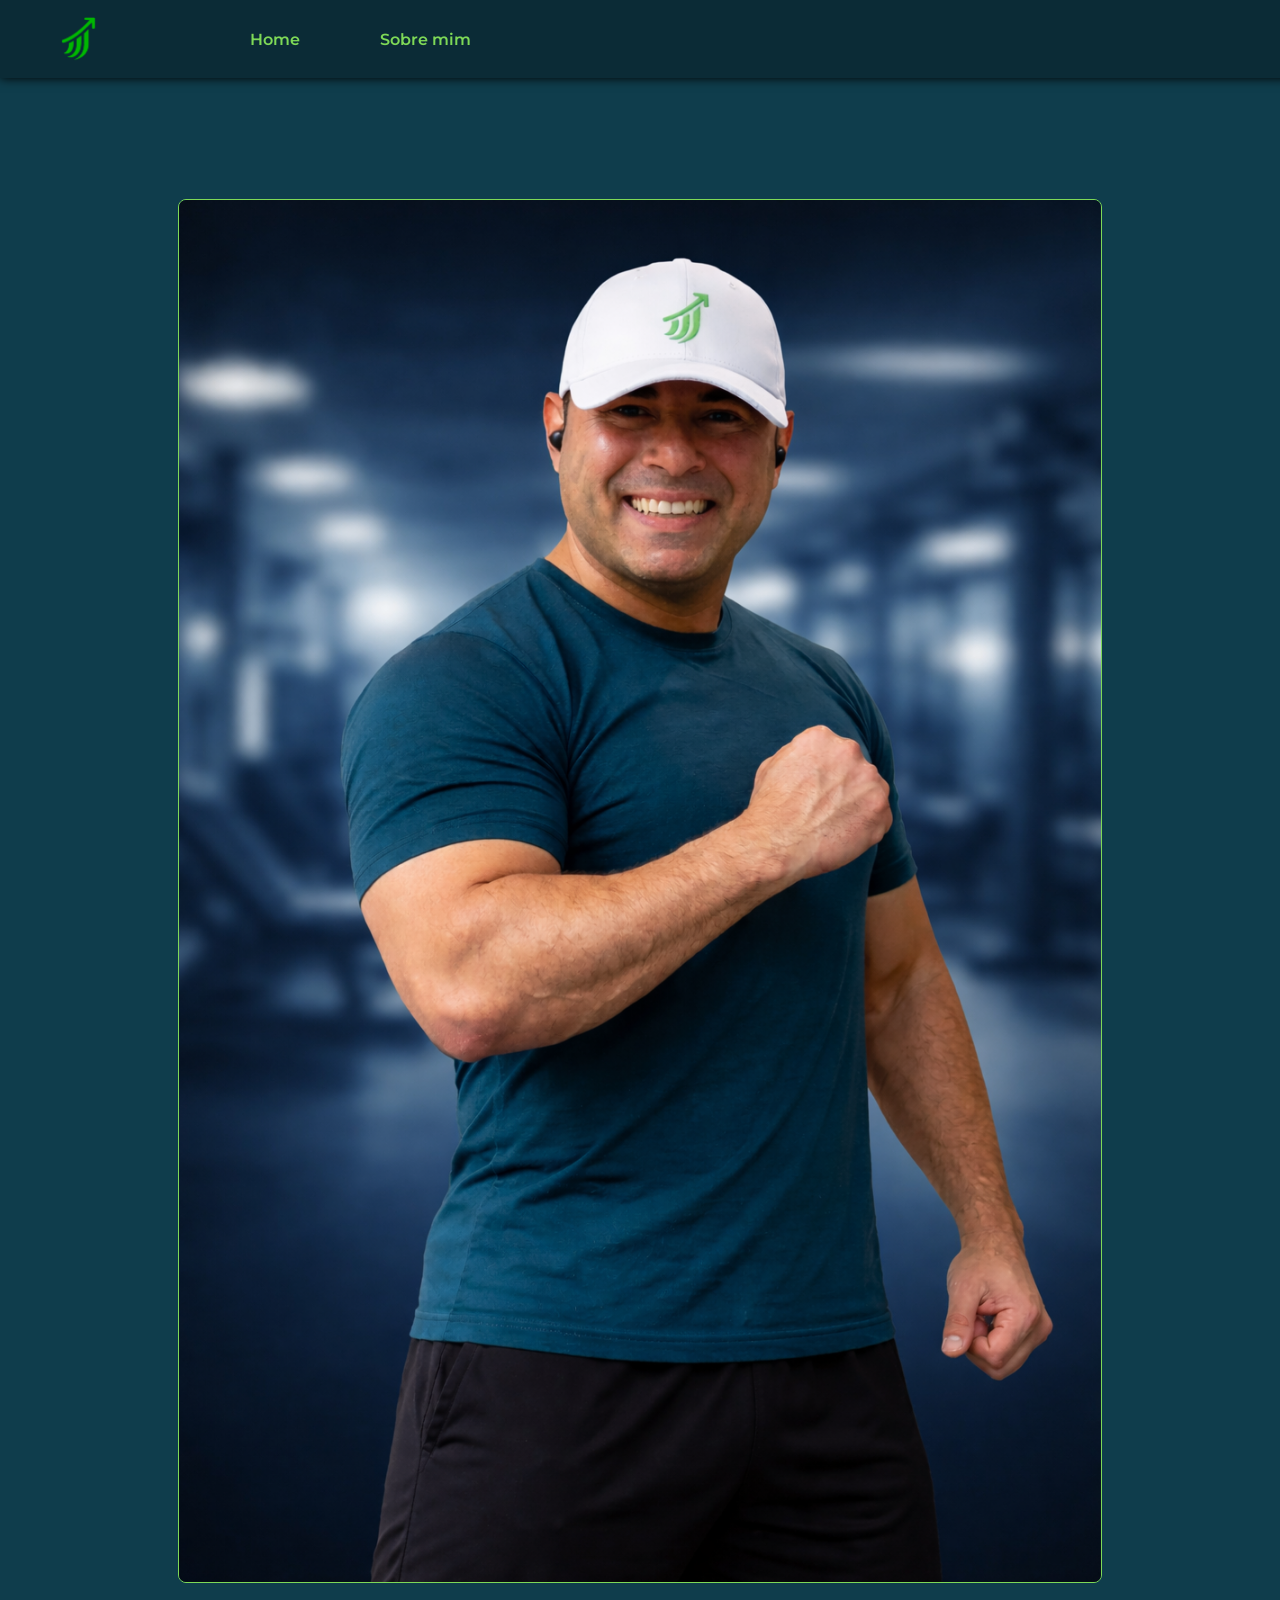
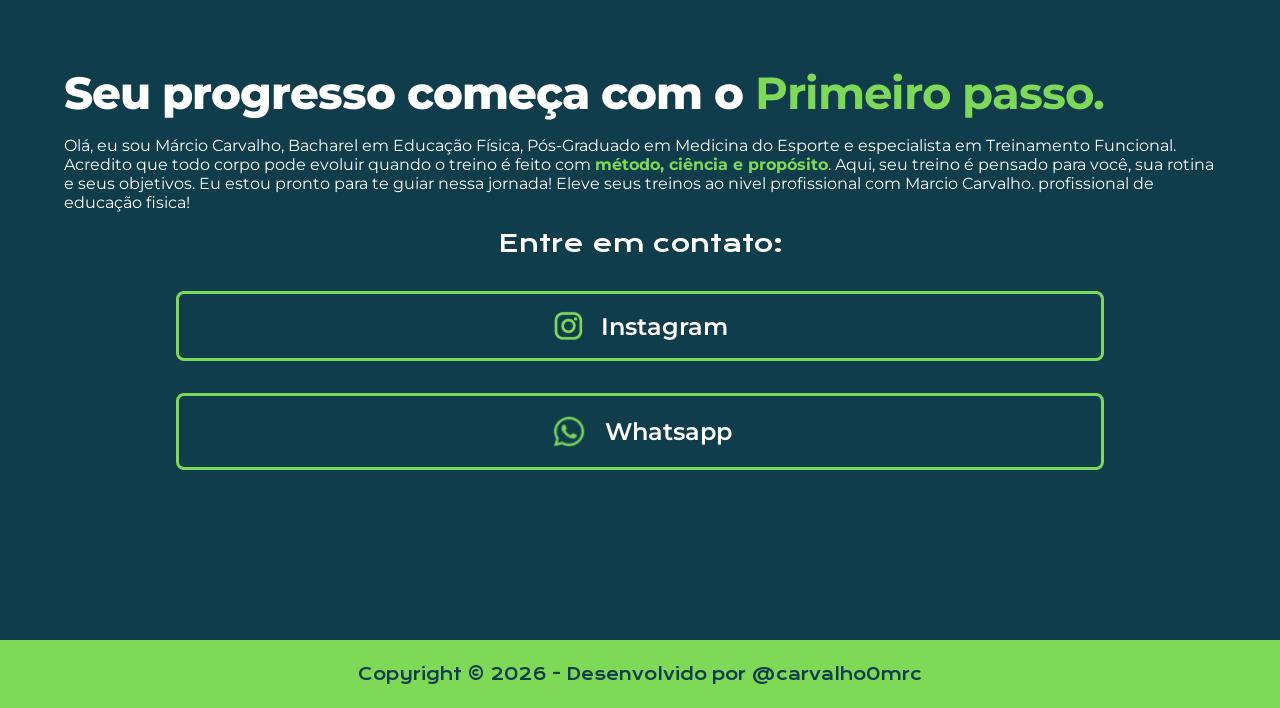
<file: index.html>
<!DOCTYPE html>
<html lang="pt-br">

<head>
    <meta charset="UTF-8">
    <meta http-equiv="X-UA-Compatible" content="ie=edge">
    <meta name="viewport" content="width=device-width, initial-scale=1.0">
    <link rel ="stylesheet" href="./styles/style.css">
    <title>McPerformance</title>
</head>

<body>
    <header class="cabecalho">
        <a href="index.html"><img class="cabecalho__logo" src="./assets/logo.png" alt="Logo McPerformance"></a>
        <nav class="cabecalho__menu">
            <a class="cabecalho__menu__links" href="index.html">Home</a>
            <a class="cabecalho__menu__links" href="about.html">Sobre mim</a>
        </nav>
    </header>



    <main class="apresentacao">
        
         <section class="apresentacao__conteudo">
            <h1 class="apresentacao__conteudo__titulo">Seu progresso começa com o <strong class="titulo_strong">Primeiro passo.</strong> </h1>
            <p class="apresentacao__conteudo__texto"> Olá, eu sou Márcio Carvalho, Bacharel em Educação Física, Pós-Graduado em Medicina do Esporte e especialista em Treinamento Funcional. Acredito que todo corpo pode evoluir quando o treino é feito com <strong class="apresentacao_strong">método, ciência e propósito</strong>. Aqui, seu treino é pensado para você, sua rotina e seus objetivos. Eu estou pronto para te guiar nessa jornada! Eleve seus treinos ao nivel profissional com Marcio Carvalho.
            profissional de educação fisica!
            </p>
            <div class=" apresentacao__links">
                <h2 class="apresentacao__links__subtitulos">Entre em contato:</h2>
                 <!--A tag <a> é a tag ancora que indica um link  e <button> cria um botão de ação -->
                <a class="apresentacao__links__navegacao" href="https://www.instagram.com/mcpersonalconsultoria/">
                    <img src="./assets/instagram.png" alt="Instagram"> Instagram</a>
                <a class="apresentacao__links__navegacao" href="https://wa.me/556181482244?text=Olá!%20Quero%20iniciar%20minha%20consultoria.">
                    <img class="whatsapp_png" src="./assets/whatsapp.png" alt="Whatsapp"> Whatsapp</a>
            </div>        
        </section>            
            <img class="foto-personal__foto" src="./assets/mc_personal.png" alt="McPerformance">   
    </main>

    <footer class="rodape">
        <p>Copyright © 2026 - Desenvolvido por <a class="footer__link" href="https://www.instagram.com/carvalho0mrc">@carvalho0mrc</a>
        </p>
    </footer>
</body>

</html>
</file>
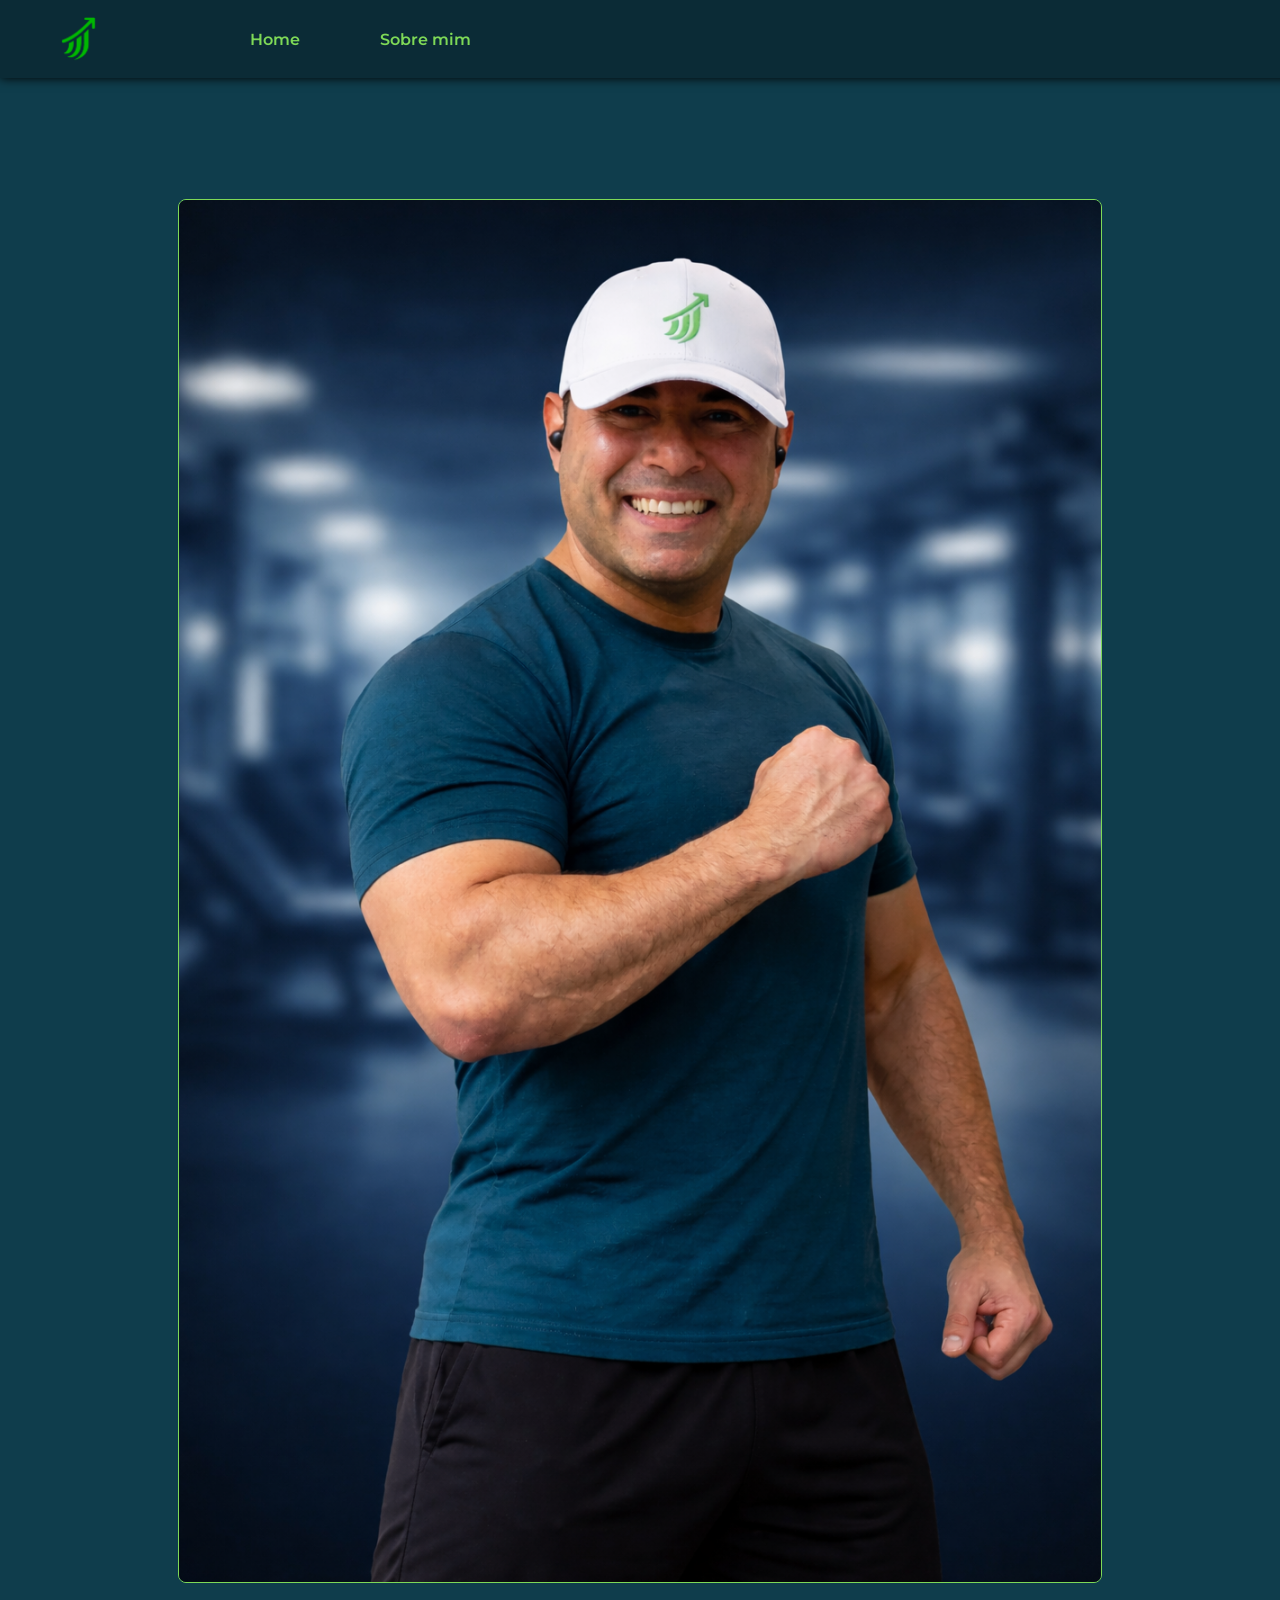
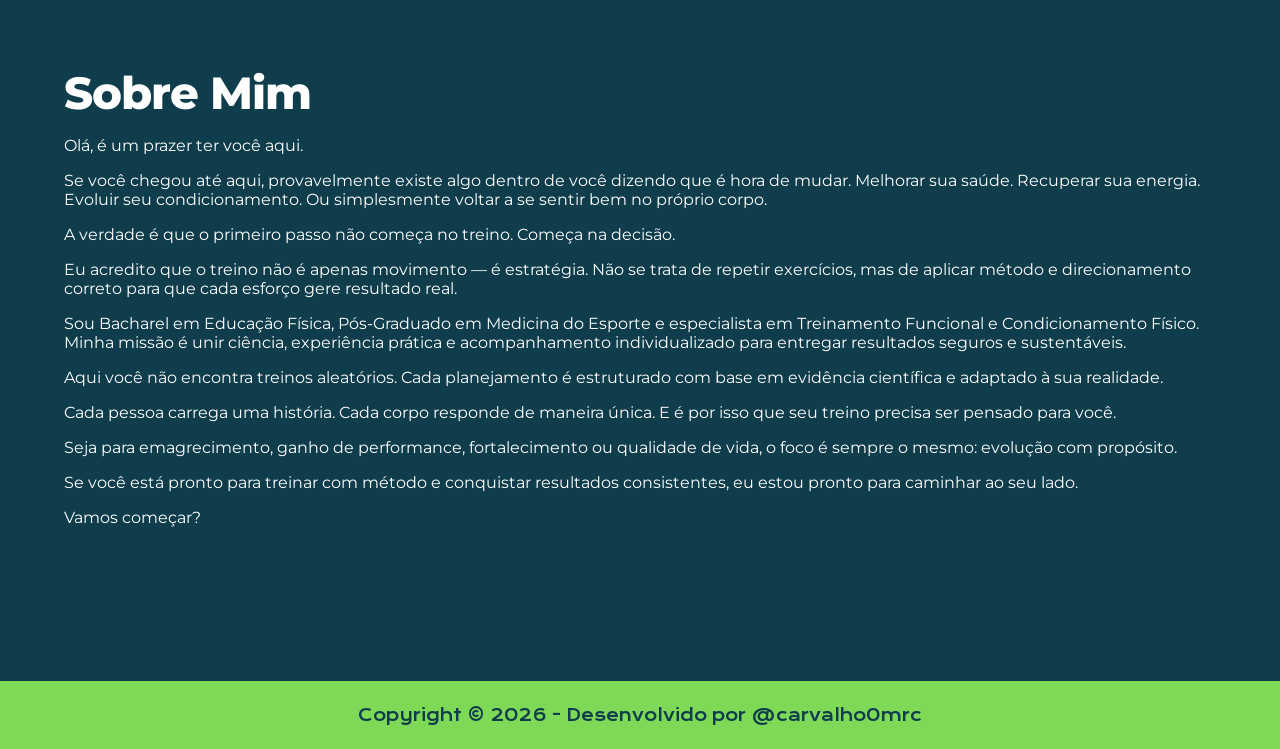
<file: about.html>
<!DOCTYPE html>
<html lang="pt-br">
<head>
    <meta charset="UTF-8">
    <meta http-equiv="X-UA-Compatible" content="ie=edge">
    <meta name="viewport" content="width=device-width, initial-scale=1.0">
    <title>Sobre Mim</title>
    <link rel ="stylesheet" href="./styles/style.css">
</head>
<body>
    <header class="cabecalho">
        <a href="index.html"><img class="cabecalho__logo" src="./assets/logo.png" alt="Logo McPerformance"></a>
        <nav class="cabecalho__menu">
            <a class="cabecalho__menu__links" href="index.html">Home</a>
            <a class="cabecalho__menu__links" href="about.html">Sobre mim</a>
        </nav>
    </header>

    <main class="apresentacao">
        <section class="apresentacao__conteudo">
            <h1 class="apresentacao__conteudo__titulo"> Sobre Mim</h1>
            <p class="apresentacao__conteudo__texto">Olá, é um prazer ter você aqui.</p>
            <p class="apresentacao__conteudo__texto">Se você chegou até aqui, provavelmente existe algo dentro de você dizendo que é hora de mudar. Melhorar sua saúde. Recuperar sua energia. Evoluir seu condicionamento. Ou simplesmente voltar a se sentir bem no próprio corpo.</p>
            <p class="apresentacao__conteudo__texto">A verdade é que o primeiro passo não começa no treino. Começa na decisão.</p>
            <p class="apresentacao__conteudo__texto">Eu acredito que o treino não é apenas movimento — é estratégia. Não se trata de repetir exercícios, mas de aplicar método e direcionamento correto para que cada esforço gere resultado real.</p>
            <p class="apresentacao__conteudo__texto">Sou Bacharel em Educação Física, Pós-Graduado em Medicina do Esporte e especialista em Treinamento Funcional e Condicionamento Físico. Minha missão é unir ciência, experiência prática e acompanhamento individualizado para entregar resultados seguros e sustentáveis.</p>
            <p class="apresentacao__conteudo__texto">Aqui você não encontra treinos aleatórios. Cada planejamento é estruturado com base em evidência científica e adaptado à sua realidade.</p>
            <p class="apresentacao__conteudo__texto">Cada pessoa carrega uma história. Cada corpo responde de maneira única. E é por isso que seu treino precisa ser pensado para você.</p>
            <p class="apresentacao__conteudo__texto">Seja para emagrecimento, ganho de performance, fortalecimento ou qualidade de vida, o foco é sempre o mesmo: evolução com propósito.</p>
            <p class="apresentacao__conteudo__texto">Se você está pronto para treinar com método e conquistar resultados consistentes, eu estou pronto para caminhar ao seu lado.</p>
            <p class="apresentacao__conteudo__texto">Vamos começar?</p>
        </section>
        <img class="foto-personal__foto" src="./assets/mc_personal.png" alt="McPerformance">
    </main>
    <footer class="rodape">
        <p>Copyright © 2026 - Desenvolvido por <a class="footer__link" href="https://www.instagram.com/carvalho0mrc">@carvalho0mrc</a>
        </p>
</body>
</html>
</file>
<file: styles/style.css>
@import url('https://fonts.googleapis.com/css2?family=Krona+One&family=Montserrat:ital,wght@0,100..900;1,100..900&display=swap');

:root{/*aplica variaveis ao css*/
    --cor-primaria: #0f3d4c;
    --cor-secundaria: #7ED957;
    --cor-terciaria: #ffffff;
    --cor-primaria__escurecida: #0b2b36;
    --cor-hover: #144b5e;

    --font-primaria: 'krona one', sans-serif;
    --font-secundaria: 'montserrat', sans-serif;
}

*{/*retira os padroes da pagina*/
    margin: 0;
    padding: 0;   
}
body{
    /* height: 100vh;define que a nossa tela como 100% do vh(viewport height)*/
    box-sizing: border-box;/*garante que o elemento filho não saia de dentro do pai(body)*/
    background-color: var(--cor-primaria);/*cor de fundo da pagina*/
    /*color: var(--cor-terciaria);*//*muda a cor da letra*/
    

}  

header{
    position: fixed;/*fixa o header no topo da pagina*/
    z-index: 1000;/*garante que o header fique acima de outros elementos*/
}
.cabecalho{
    display: flex;
    align-items: center;
    background-color: var(--cor-primaria__escurecida);
    width: 100%;
    height: 6.25rem;
    box-shadow: 0px 0px 10px 0px #000000;

}

.cabecalho__logo{
    width: 80px;
    margin: 5px 0 0 32px;
}  
.cabecalho__logo:hover{
    transform: scale(1.1);/*aumenta o tamanho da logo quando passar o mouse por cima*/
    transition: transform 0.3s ease;/*define a duração e a suavidade da animação*/

}

.cabecalho__menu{
    padding: 2% 0% 2% 11.53% ; /*podemos colocar 4 valores para indicar cada lado na ordem superior direito inferior esquerdo*/ 
    gap: 80px;/*espaçamento entre os itens do menu*/
    display: flex;
}

.cabecalho__menu__links{
    font-family: var(--font-secundaria);
    font-size: 24px;
    font-weight: 600;
    color: var(--cor-secundaria);
    text-decoration: none;/*retira o sublinhado do link*/
}

.cabecalho__menu__links:hover{
    color: var(--cor-hover);
    transform: scale(1.1);/*aumenta o tamanho da logo quando passar o mouse por cima*/
    transition: transform 0.3s ease;/*define a duração e a suavidade da animação*/

}

.apresentacao{
    /* margin: 10% 15%; */
    padding: 0% 15%;
    display: flex;/*define que o container(tag pai(main)) é flexivel*/
    align-items:center ;/*alinha os conteudos no centro deles mesmo*/
    justify-content: space-between;
    gap: 82px;
}
.apresentacao__conteudo{
    width: 50%;
    display: flex;
    flex-direction: column;
    gap: 40px;

}
.apresentacao__conteudo__titulo{
    font-size: 8vh;/*define o tamanho da fonte como 8% da altura da tela*/
    font-family: var(--font-secundaria);
    font-weight: 800;
    letter-spacing: -1px;/*diminui o espaçamento entre as letras*/
    padding-top: 30%;
    color: var(--cor-terciaria);
}
.titulo_strong, .apresentacao_strong{/* cor do strong selecionando a class*//*a virgula concatena itens*/
    color:var(--cor-secundaria);
}
.apresentacao__conteudo__texto{
    font-size: 1.625rem;
    font-family: var(--font-secundaria);
    color: var(--cor-terciaria);
}

.apresentacao__links{
    display: flex;
    flex-direction:column;
    justify-content: space-between ;
    align-items: center;
    gap: 32px;
    color: var(--cor-terciaria);
    padding-bottom: 1rem;

.apresentacao__links__subtitulos{
    font-family: var(--font-primaria);
    font-weight: 400;
    font-size: 1.5rem;
}
}
.apresentacao__links__navegacao{
    /*background-color:#7ED957;*//* deixa cor do botão verde*/
    display: flex;
    justify-content: center;
    gap: 16px;
    width: 50%;   
    text-align: center;
    border-radius: 8px;
    border: 3px solid var(--cor-secundaria);
    font-size: 1.5rem;
    padding: 21px 0 ;
    text-decoration: none;
    color: var(--cor-terciaria);
    font-family: var(--font-secundaria);
    font-weight: 600;
    align-items: center;
    
}
.whatsapp_png{
    width: 40px;}

.apresentacao__links__navegacao:hover{
    background-color: var(--cor-hover);
    transform: scale(1.1);/*aumenta o tamanho da logo quando passar o mouse por cima*/
    transition: transform 0.3s ease;/*define a duração e a suavidade da animação*/

    
}
.foto-personal__foto{
    width: 50%;
    border-radius: 8px;
    margin-top: 10%;
    border: 1px solid var(--cor-secundaria);
}
.rodape{
    padding: 24px; ;
    font-family: 'krona one', sans-serif;
    font-weight: 400;
    color: var(--cor-primaria);
    background-color: var(--cor-secundaria);
    text-align: center;
    font-size: 1rem;
    height: 20px;
}
.footer__link{
    color: #0F3D4C;
    text-decoration: none;
    font-weight: 400;
}

@media (max-width: 1422px){/*media query para telas menores que 1422px*/
    .cabecalho{
        height: 3vh;
        padding: 2%;
    }

    .cabeçalho__menu{
        justify-content: center;
    }
     .cabecalho__menu__links{
        font-size: 1rem;
    }
    .cabecalho__logo{
        width: 5vh;
      
    }

    .apresentacao{
        flex-direction: column-reverse;
        padding: 5% ;
       
    }
      .apresentacao__conteudo{
        width: auto;
        margin: 0px;
        margin-bottom: 10vh;
        gap: 16px;
    }
    .apresentacao__conteudo__titulo{
        font-size: 5vh;
        padding-top: 0%;
    }
    
    .apresentacao__conteudo__texto{
        font-size: 1rem;
    }
    .apresentacao__links{
      
    }
    .apresentacao__links__navegacao{
        width: 80%;
        padding: 16px 0;
       
    }
    .foto-personal__foto{
        width: 80%;
        margin-top: 15vh;
    }
}
</file>
